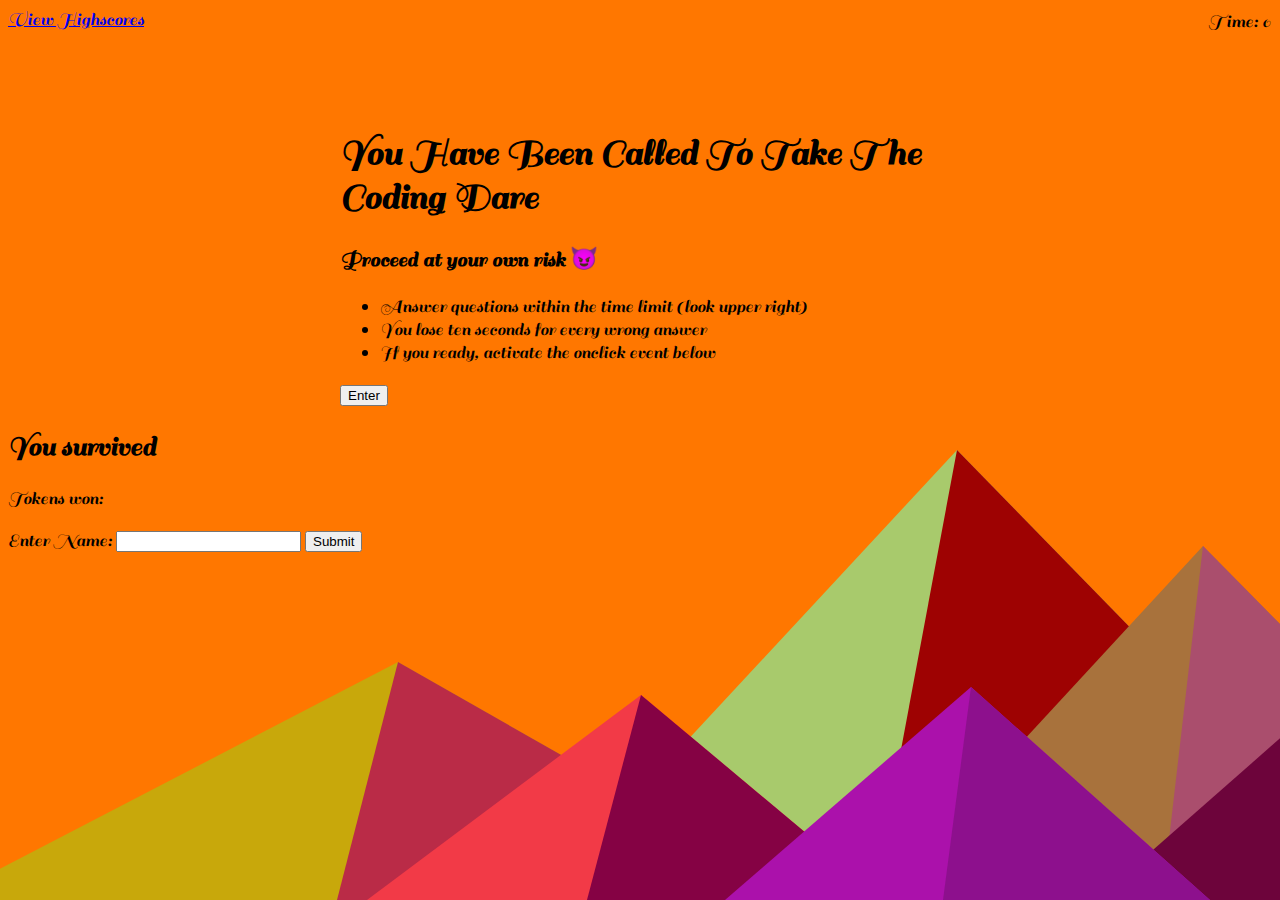
<file: index.html>
<!DOCTYPE html>
<html lang="en">
<head>
    <meta charset="UTF-8">
    <meta name="viewport" content="width=device-width, initial-scale=1.0">
    <link rel="stylesheet" href="https://cdn.jsdelivr.net/npm/bootstrap@4.5.3/dist/css/bootstrap.min.css" 
    integrity="sha384-TX8t27EcRE3e/ihU7zmQxVncDAy5uIKz4rEkgIXeMed4M0jlfIDPvg6uqKI2xXr2" crossorigin="anonymous"/>
    <link rel="stylesheet" href="./css/style.css"/>
    <link href="https://fonts.googleapis.com/css2?family=Sail&display=swap" rel="stylesheet">
    <title>Quiz Start</title>
</head>
<body> 
    <div class="heading">
    <div class="scores"><a href="./SecondPage.html">View Highscores</a></div>
    <div class="timer">Time: <span id="time">0</span></div>
    </div>
    
    <!--wrapping container for quiz rules-->
    <div class="wrapper">
        <div id="start-screen" class="start">
            <h1>You Have Been Called To Take The Coding Dare</h1>
            <h3>Proceed at your own risk &#128520</h3>
            <ul>
                <li>Answer questions within the time limit (look upper right)</li>
                <li>You lose ten seconds for every wrong answer</li>
                <li>If you ready, activate the onclick event below</li>
            </ul>
            <button id="start-button">Enter</button> 
        </div>
    </div>

    <!--DIV element to display quiz-->
        <div id="quizQuest" class="hide">
            <h2 id="quizQuest-question"></h2>
            <div id="options" class="options"></div>
        </div>

        <!--hidden end screen -->
        <div id="end-screen" class="hide">
            <h2>You survived</h2>
            <p id="token">Tokens won: <span id="final-score"></span></p>
            <p>
                Enter Name: <input type="text" id="name" max="3" />
                <button id="submit">Submit</button>
            </p>
        </div>
        <div id="feedback" class="feedback hide"></div>
    </div>

    <!--JS file links-->
    <script src="./js/QuizQuestions.js"></script>
    <script src="./js/QuizLogic.js"></script>
    
</body>
</html>
</file>
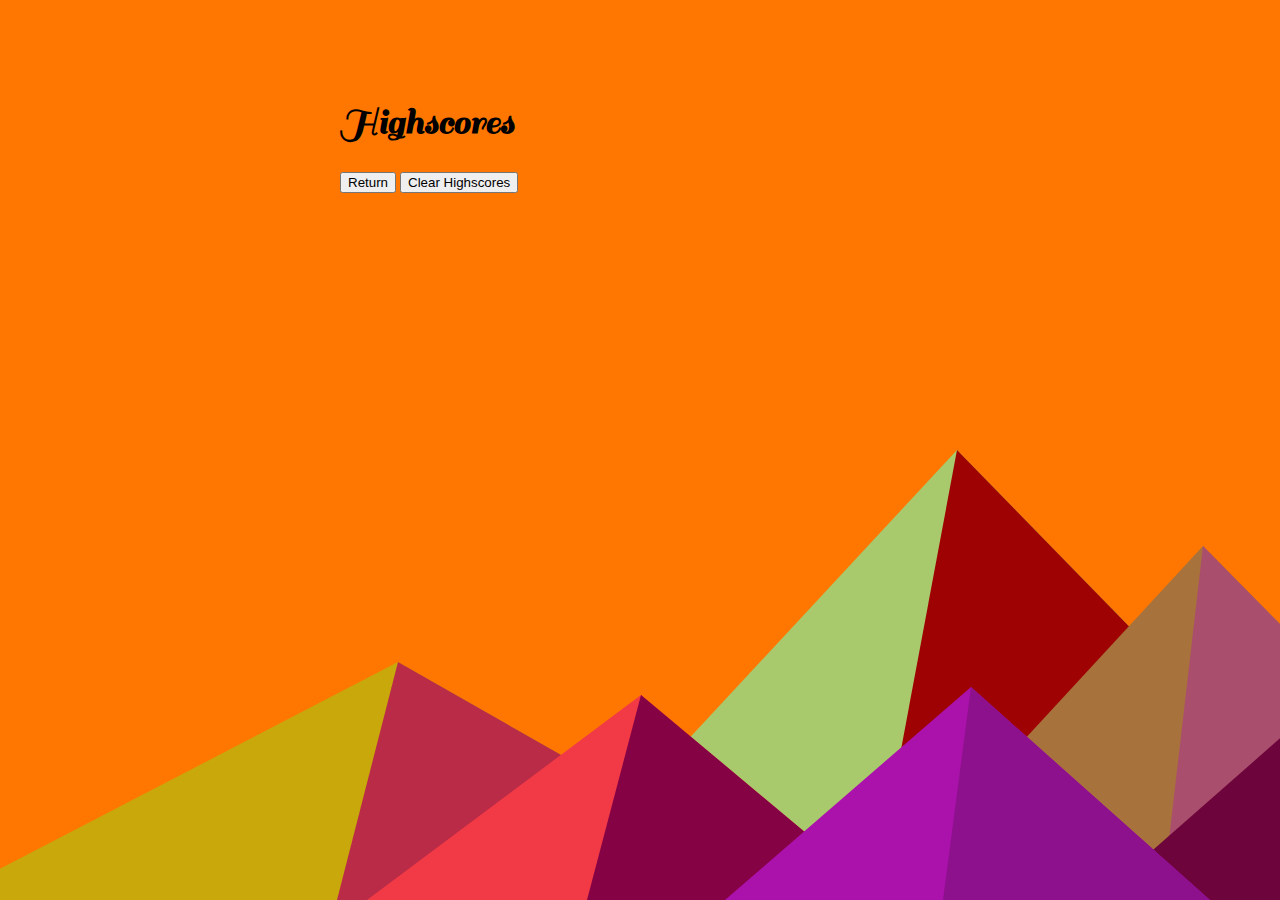
<file: SecondPage.html>
<!DOCTYPE html>
<html lang="en">
<head>
    <meta charset="UTF-8">
    <meta name="viewport" content="width=device-width, initial-scale=1.0"/>
    <link rel="stylesheet" href="./css/style.css"/>
    <link href="https://fonts.googleapis.com/css2?family=Sail&display=swap" rel="stylesheet" />
    <title>Highscores</title>
</head>

<body>
    <div class="wrapper">
    <h1 class="score-header">Highscores</h1>
    <ol id="Highscores"></ol>

    <a href="index.html"><button>Return</button></a>
    <button id="clear">Clear Highscores</button>
   <script src="./js/SecondPageLogic.js"></script> <!--JS for scores is linked here-->
    </div>
</body>
</html>

<!--sound from zapsplat.com-->
</file>
<file: css/style.css>
/*background image SVGBackgrounds.com*/ 
body {
    background-color: #ff7700;
    background-image: url("data:image/svg+xml,%3Csvg xmlns='http://www.w3.org/2000/svg' viewBox='0 0 1600 900'%3E%3Cpolygon fill='%23a8ca6c' points='957 450 539 900 1396 900'/%3E%3Cpolygon fill='%239e0202' points='957 450 872.9 900 1396 900'/%3E%3Cpolygon fill='%23c8a80b' points='-60 900 398 662 816 900'/%3E%3Cpolygon fill='%23ba2b47' points='337 900 398 662 816 900'/%3E%3Cpolygon fill='%23a8723c' points='1203 546 1552 900 876 900'/%3E%3Cpolygon fill='%23aa4e6d' points='1203 546 1552 900 1162 900'/%3E%3Cpolygon fill='%23f23a47' points='641 695 886 900 367 900'/%3E%3Cpolygon fill='%23850244' points='587 900 641 695 886 900'/%3E%3Cpolygon fill='%236d043b' points='1710 900 1401 632 1096 900'/%3E%3Cpolygon fill='%23c473ad' points='1710 900 1401 632 1365 900'/%3E%3Cpolygon fill='%23ab11ab' points='1210 900 971 687 725 900'/%3E%3Cpolygon fill='%238d108d' points='943 900 1210 900 971 687'/%3E%3C/svg%3E");
    background-attachment: fixed;
    background-size: cover;
    font-family: 'Sail', cursive;
    font-size: 120%;
}

.timer {
    position: absolute;
    top: 10px;
    right: 10px;
}

.wrapper {
    margin: 100px auto 0 auto;
    max-width: 600px;
  
}

.start-button {
    text-align: center;
    
}

.end-screen{
    text-align: center;
    max-width: 600px;
    margin: 100px auto 0 auto;
}

.rules-start, .rules-list {
    text-align: left;
}

/*.hide {
    display: none;
}*/

/*  margin: 0;
position: absolute;
top: 50%;
left: 50%;
-ms-transform: translate(-50%, -50%);
transform: translate(-50%, 50%);*/
</file>
